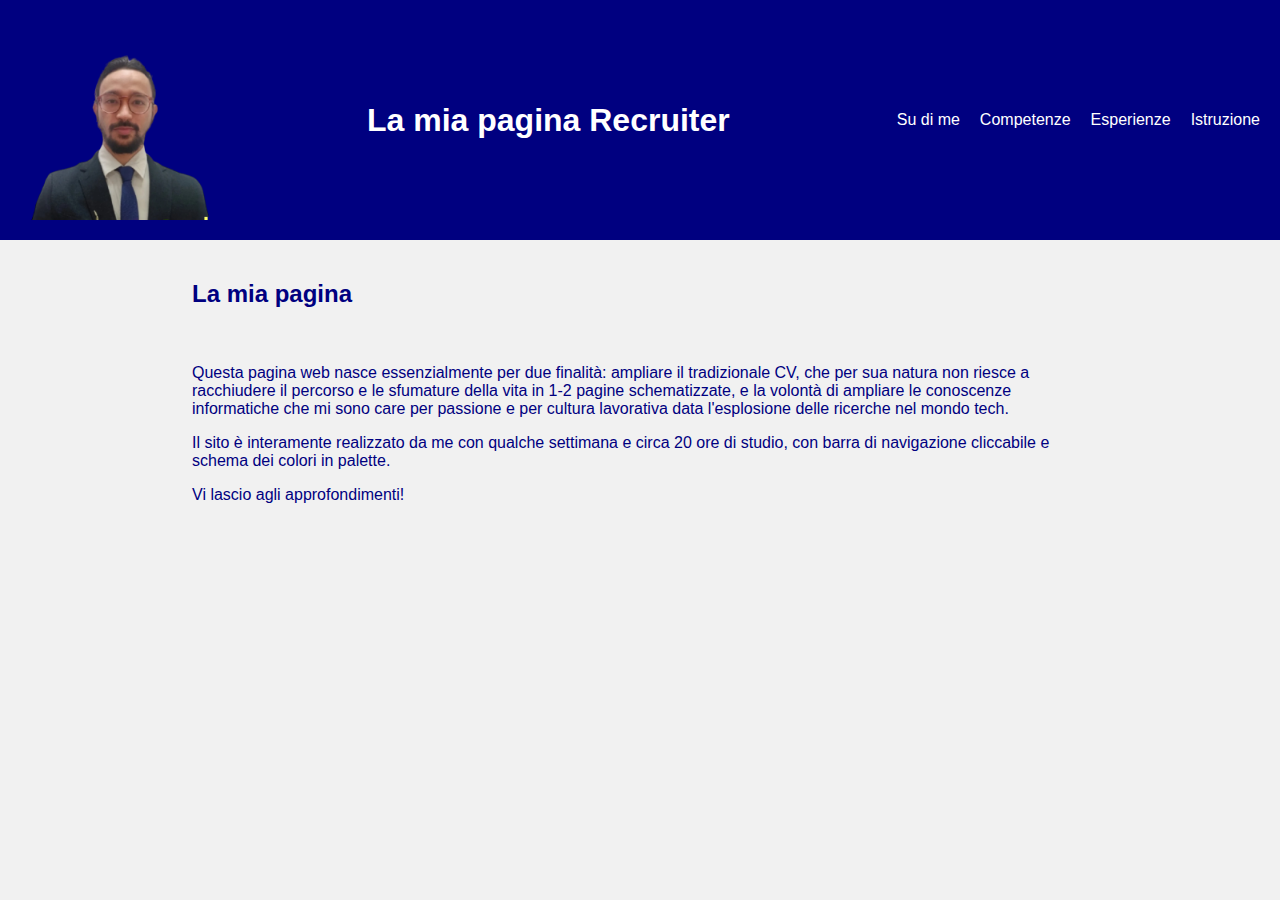
<file: index.html>
<!DOCTYPE html>
<html>
  <head>
    <link rel="stylesheet" href="style.css">
    <title>Recruiter Resume</title>
  </head>
  <body>
    <header>
      <img src="sections/images/foto-cv.png" alt="foto CV">
      <h1>La mia pagina Recruiter</h1>
      <nav>
        <a href="sections/1-su-di-me.html">Su di me</a>
        <a href="sections/2-competenze.html">Competenze</a>
        <a href="sections/3-esperienze.html">Esperienze</a>
        <a href="sections/4-istruzione.html">Istruzione</a>
      </nav>
    </header>
    <div class="titolo">
      <h2>La mia pagina</h2>
    </div>
    <div class="testo">
        <p>
          Questa pagina web nasce essenzialmente per due finalità:
          ampliare il tradizionale CV, che per sua natura non riesce a racchiudere
          il percorso e le sfumature della vita in 1-2 pagine schematizzate,
          e la volontà di ampliare le conoscenze informatiche che mi sono care
          per passione e per cultura lavorativa data l'esplosione delle ricerche
          nel mondo tech.
        </p>
        <p>
          Il sito è interamente realizzato da me con qualche settimana
          e circa 20 ore di studio, con barra di navigazione cliccabile 
          e schema dei colori in palette.
        </p>          
        <p>
          Vi lascio agli approfondimenti!
        </p>
    </div>
</file>
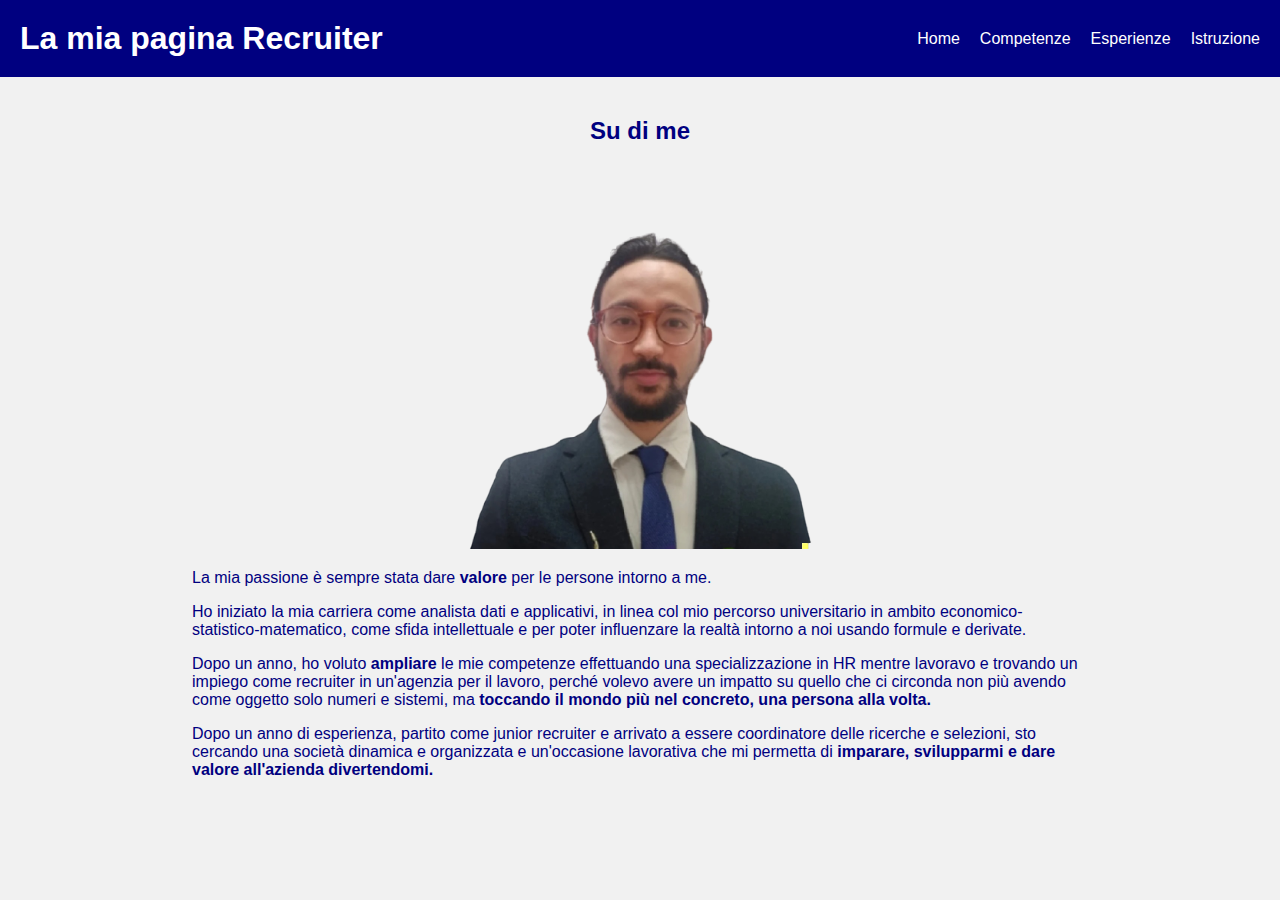
<file: sections/1-su-di-me.html>
<!DOCTYPE html>
<html lang="it">
<head>
    <link rel="stylesheet" href="style.css">
    <meta charset="UTF-8">
    <meta http-equiv="X-UA-Compatible" content="IE=edge">
    <meta name="viewport" content="width=device-width, initial-scale=1.0">
    <title>Document</title>
</head>
<body>
    <header>
        <h1>La mia pagina Recruiter</h1>
        <nav>
          <a href="../index.html">Home</a>
          <a href="2-competenze.html">Competenze</a>
          <a href="3-esperienze.html">Esperienze</a>
          <a href="4-istruzione.html">Istruzione</a>
        </nav>
    </header>
    <div class="titolo-1">
        <h2>Su di me</h2>
    </div>
    <div class="center">
        <img src="images/foto-cv.png" alt="Foto CV">
    </div>
    <div class="testo" style="margin-left: 15%; margin-right: 15%;">
        <p>
            La mia passione è sempre stata dare
            <strong> valore </strong>
            per le persone intorno a me.
          </p>
          <p>  
            Ho iniziato la mia carriera 
            come analista dati e applicativi, in linea col mio percorso 
            universitario in ambito economico-statistico-matematico, 
            come sfida intellettuale e per poter influenzare la realtà intorno a noi
            usando formule e derivate.
          </p>
          <p>
            Dopo un anno, ho voluto <strong> ampliare </strong> le mie competenze effettuando
            una specializzazione in HR mentre lavoravo e trovando un impiego
            come recruiter in un'agenzia per il lavoro, perché volevo
            avere un impatto su quello che ci circonda non più avendo come oggetto solo
            numeri e sistemi, ma <strong> toccando il mondo più nel concreto,
            una persona alla volta.</strong>  
          </p>
          <p>
            Dopo un anno di esperienza, partito come junior recruiter 
            e arrivato a essere coordinatore delle ricerche e selezioni,
            sto cercando una società dinamica e organizzata e un'occasione 
            lavorativa che mi permetta di <strong> imparare, svilupparmi 
            e dare valore all'azienda divertendomi.</strong>
          </p>
    </div>
</body>
</html>
</file>
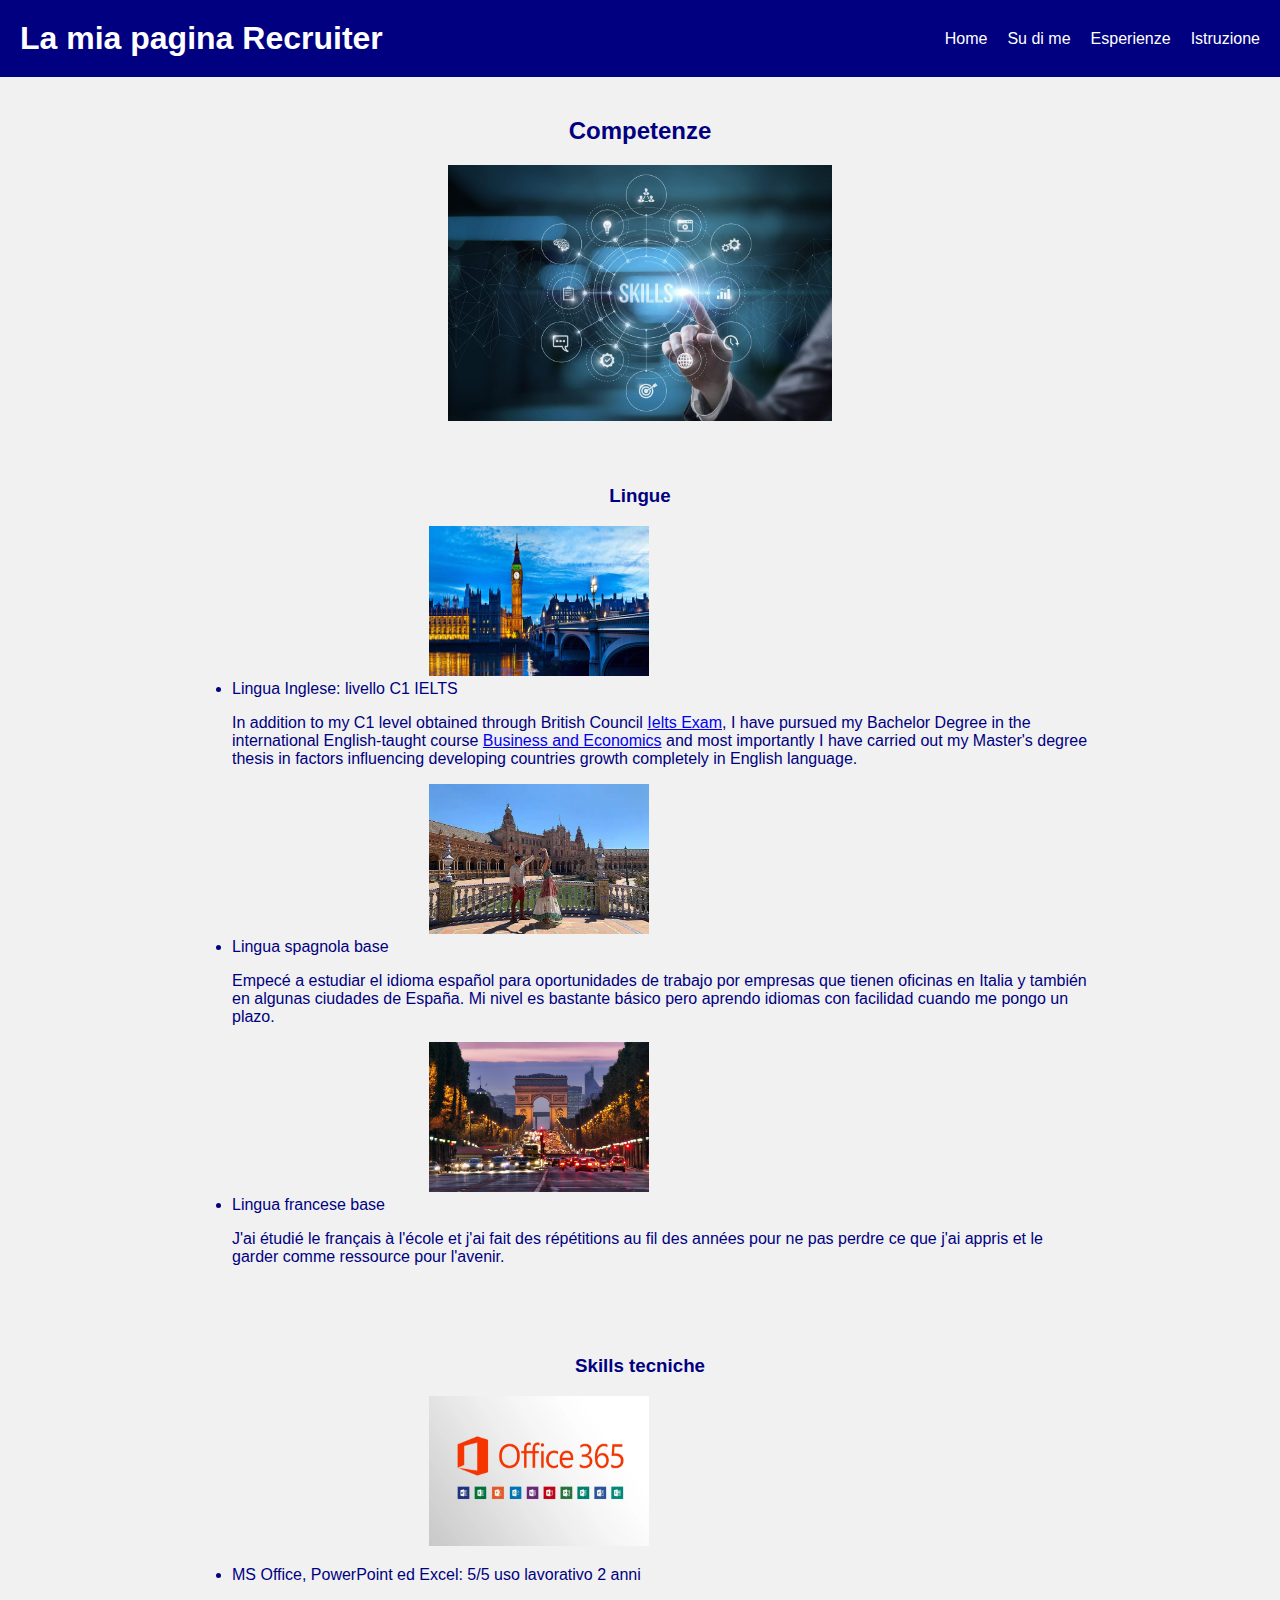
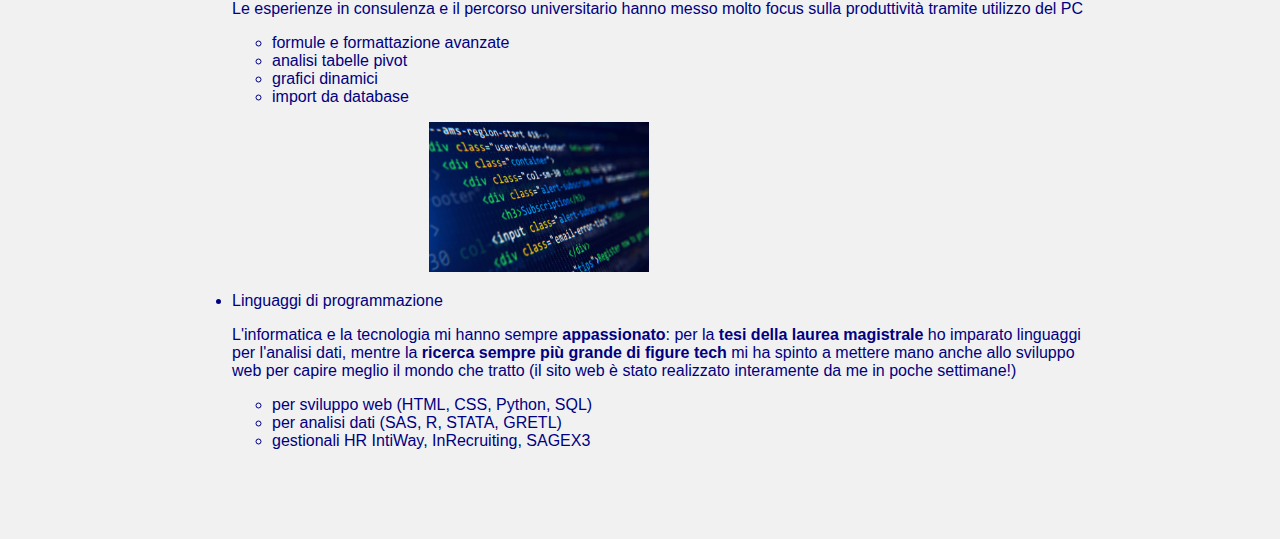
<file: sections/2-competenze.html>
<!DOCTYPE html>
<html lang="it">
<head>
    <link rel="stylesheet" href="style.css">
    <meta charset="UTF-8">
    <meta http-equiv="X-UA-Compatible" content="IE=edge">
    <meta name="viewport" content="width=device-width, initial-scale=1.0">
    <title>Document</title>
</head>
<body>
    <header>
        <h1>La mia pagina Recruiter</h1>
        <nav>
          <a href="../index.html">Home</a>
          <a href="1-su-di-me.html">Su di me</a>
          <a href="3-esperienze.html">Esperienze</a>
          <a href="4-istruzione.html">Istruzione</a>
        </nav>
    </header>
    <h2>Competenze</h2>
    <img src="images/skills.jpg" alt="Competenze">
    <div>
        <h3>Lingue</h3>
    </div>
    <div class="testo">
        <ul>
            <img src="images/england.jpg" alt="Competenze" style="height: 150px; width: 220px; margin-left: 23%;">
            <li>Lingua Inglese: livello C1 IELTS</li>
            <p>
                In addition to my C1 level obtained through British Council <a href="https://www.britishcouncil.it/en/exam/ielts">Ielts Exam</a>, 
                I have pursued my Bachelor Degree in the international English-taught course <a href="https://corsi.unibo.it/1cycle/CLaBE">Business and Economics</a>
                and most importantly I have carried out my Master's degree thesis in factors influencing developing countries growth completely in English language. 
            </p>
            <img src="images/spain.jpg" alt="Competenze" style="height: 150px; width: 220px; margin-left: 23%;">
            <li>Lingua spagnola base</li>
            <p>Empecé a estudiar el idioma español para oportunidades de trabajo por empresas 
                que tienen oficinas en Italia y también en algunas ciudades de España.
                Mi nivel es bastante básico pero aprendo idiomas con facilidad cuando me pongo un plazo.
                
            </p>            
            <img src="images/france.jpg" alt="Competenze" style="height: 150px; width: 220px; margin-left: 23%;">
            <li>Lingua francese base</li>
            <p>
                J'ai étudié le français à l'école et j'ai fait des répétitions au fil des années pour ne pas perdre 
                ce que j'ai appris et le garder comme ressource pour l'avenir.
            </p>            
        </ul>
    </div>
    <div>
        <h3>Skills tecniche</h3>
    </div>
    <div class="testo">
        <ul>
            <p>
            <img src="images/Office.png" alt="Competenze" style="height: 150px; width: 220px; margin-left: 23%;">
            <li>
                <p>
                    MS Office, PowerPoint ed Excel: 5/5 uso lavorativo 2 anni
                </p>
                <p>
                    Le esperienze in consulenza e il percorso universitario hanno messo molto focus sulla produttività tramite utilizzo del PC
                </p>
                <ul>
                    <li>formule e formattazione avanzate</li>
                    <li>analisi tabelle pivot</li>
                    <li>grafici dinamici</li>
                    <li>import da database</li>
                </ul>
            </p>
            <p>
            <img src="images/html.jpeg" alt="Competenze" style="height: 150px; width: 220px; margin-left: 23%;">
            <li>            
                <p>
                    Linguaggi di programmazione
                </p>
                <p>
                    L'informatica e la tecnologia mi hanno sempre <strong> appassionato</strong>: per la <strong> tesi della laurea magistrale </strong> ho imparato linguaggi per l'analisi dati,
                    mentre la <strong> ricerca sempre più grande di figure tech </strong> mi ha spinto a mettere mano anche allo sviluppo web per capire meglio il mondo che tratto
                    (il sito web è stato realizzato interamente da me in poche settimane!)
                </p>
                <ul>
                    <li>per sviluppo web (HTML, CSS, Python, SQL)</li>
                    <li>per analisi dati (SAS, R, STATA, GRETL)</li>
                    <li>gestionali HR IntiWay, InRecruiting, SAGEX3</li>
                </ul>
            </li>
            </p>
        </ul>
    </div>
</body>
</html>
</file>
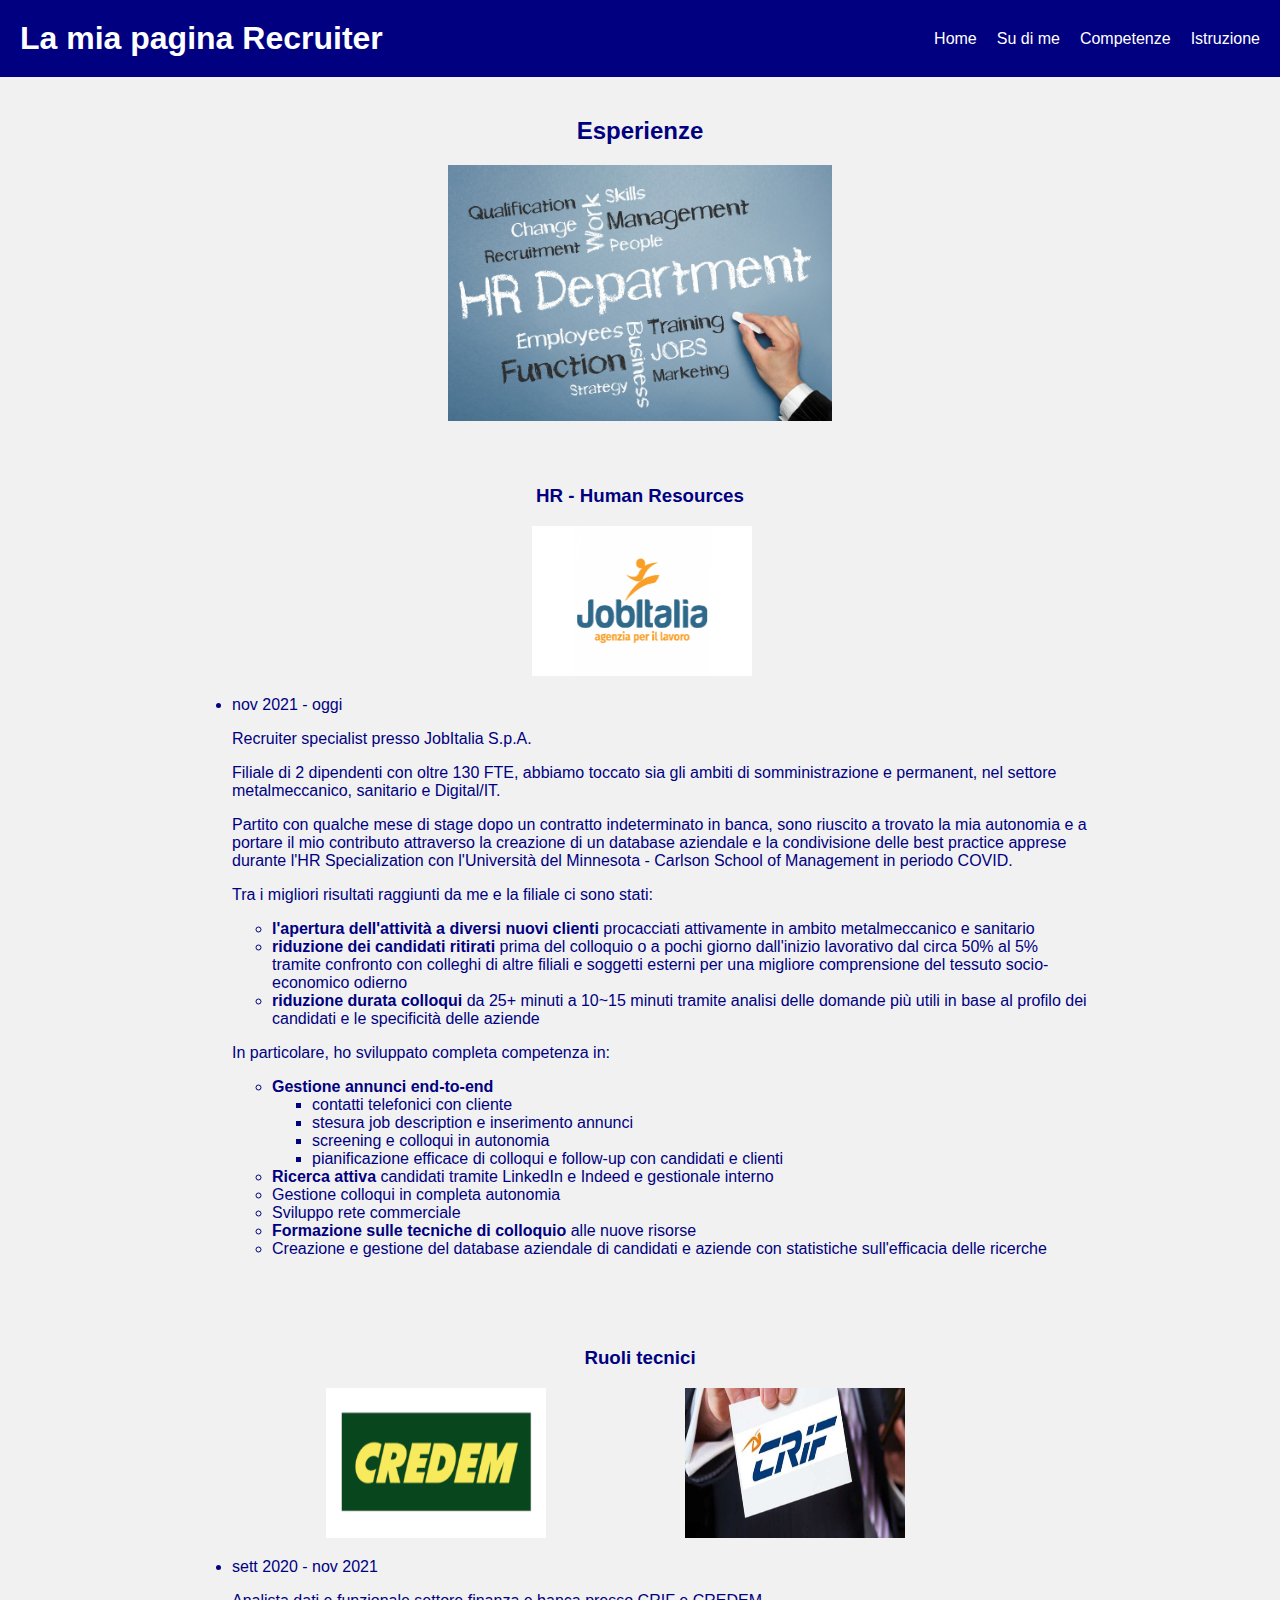
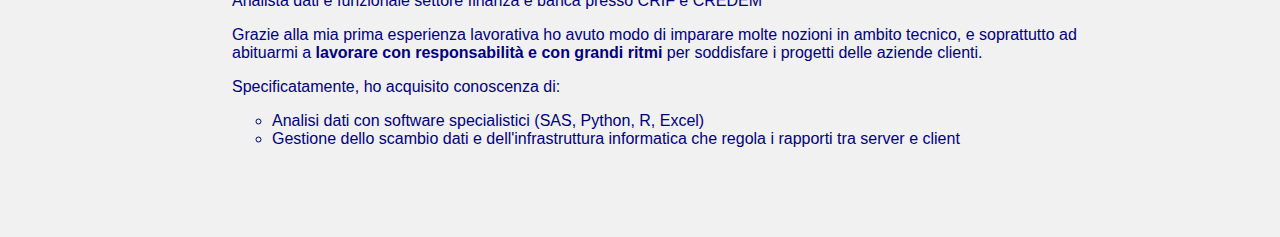
<file: sections/3-esperienze.html>
<!DOCTYPE html>
<html lang="it">
<head>
    <link rel="stylesheet" href="style.css">
    <meta charset="UTF-8">
    <meta http-equiv="X-UA-Compatible" content="IE=edge">
    <meta name="viewport" content="width=device-width, initial-scale=1.0">
    <title>Document</title>
</head>
<body>
    <header>
        <h1>La mia pagina Recruiter</h1>
        <nav>
          <a href="../index.html">Home</a>
          <a href="1-su-di-me.html">Su di me</a>
          <a href="2-competenze.html">Competenze</a>
          <a href="4-istruzione.html">Istruzione</a>
        </nav>
    </header>
    <div>    
        <h2>Esperienze</h2>
    </div>
    <img src="images/hr.jpg" alt="Esperienze">
    <div style="text-align: center;">    
        <h3>HR - Human Resources</h3>
    </div>
    <div class="testo" style="margin-left: 15%; margin-right: 15%;"> 
        <ul>
            <img src="images/jobitalia.png" alt="Competenze" style="height: 150px; width: 220px; margin-left: 35%;">
            <li>
                <p>nov 2021 - oggi</p>
                <p>Recruiter specialist presso JobItalia S.p.A.</p>
                <p>Filiale di 2 dipendenti con oltre 130 FTE, abbiamo toccato sia gli ambiti di somministrazione e permanent,
                    nel settore metalmeccanico, sanitario e Digital/IT.
                </p>
                <p>Partito con qualche mese di stage dopo un contratto indeterminato in banca, sono riuscito a trovato la mia autonomia
                    e a portare il mio contributo attraverso la creazione di un database aziendale e la condivisione delle best practice 
                    apprese durante l'HR Specialization con l'Università del Minnesota - Carlson School of Management in periodo COVID.
                </p>
                <p>
                    Tra i migliori risultati raggiunti da me e la filiale ci sono stati:
                    <ul>
                        <li>
                            <strong> l'apertura dell'attività a diversi nuovi clienti </strong> procacciati attivamente in ambito metalmeccanico e sanitario
                        </li>
                        <li>
                            <strong> riduzione dei candidati ritirati </strong> prima del colloquio o a pochi giorno dall'inizio lavorativo dal circa 50% al 5% tramite confronto con colleghi
                            di altre filiali e soggetti esterni per una migliore comprensione del tessuto socio-economico odierno
                        </li>
                        <li>
                            <strong> riduzione durata colloqui </strong> da 25+ minuti a 10~15 minuti tramite analisi delle domande più utili in base al profilo
                            dei candidati e le specificità delle aziende
                        </li>
                        
                    </ul> </p>
                <p>
                    In particolare, ho sviluppato completa competenza in:
                </p>
                <ul>
                    <li> <strong> Gestione annunci end-to-end</strong>
                        <ul>
                            <li>contatti telefonici con cliente</li>
                            <li>stesura job description e inserimento annunci</li>
                            <li>screening e colloqui in autonomia</li>
                            <li>pianificazione efficace di colloqui e follow-up con candidati e clienti</li>
                        </ul>
                    </li>
                    <li> <strong> Ricerca attiva </strong> candidati tramite LinkedIn e
                    Indeed e gestionale interno</li>
                    <li>Gestione colloqui in completa autonomia</li>
                    <li>Sviluppo rete commerciale</li>
                    <li> <strong> Formazione sulle tecniche di colloquio </strong> alle nuove risorse</li>
                    <li>Creazione e gestione del database aziendale di candidati e aziende con statistiche sull'efficacia delle ricerche</li>
                </ul>
            </li>
        </ul>
        </div>
        <div style="text-align: center;">    
            <h3>Ruoli tecnici</h3>
        </div>
        <div class="testo" style="margin-left: 15%; margin-right: 15%;"> 
            <img src="images/credem.png" alt="Competenze" style="height: 150px; width: 220px; margin-left: 15%;">
            <img src="images/crif.jpg" alt="Competenze" style="height: 150px; width: 220px; margin-left: 15%; ">
            <ul>
                <li>
                    <p>sett 2020 - nov 2021</p>
                    <p>Analista dati e funzionale settore finanza e
                    banca presso CRIF e CREDEM</p>
                    <p>Grazie alla mia prima esperienza lavorativa ho avuto modo di imparare molte nozioni in ambito tecnico,
                        e soprattutto ad abituarmi a <strong> lavorare con responsabilità e con grandi ritmi </strong> per soddisfare i progetti delle aziende clienti.</p>
                    <p>
                        Specificatamente, ho acquisito conoscenza di:
                    </p>
                        <ul>
                        <li>Analisi dati con software specialistici (SAS,
                        Python, R, Excel)</li>
                        <li>Gestione dello scambio dati e
                        dell'infrastruttura informatica che regola i rapporti tra server e client</li>
                    </ul>    
                </li>
            </ul>
    </div>
</body>
</html>
</file>
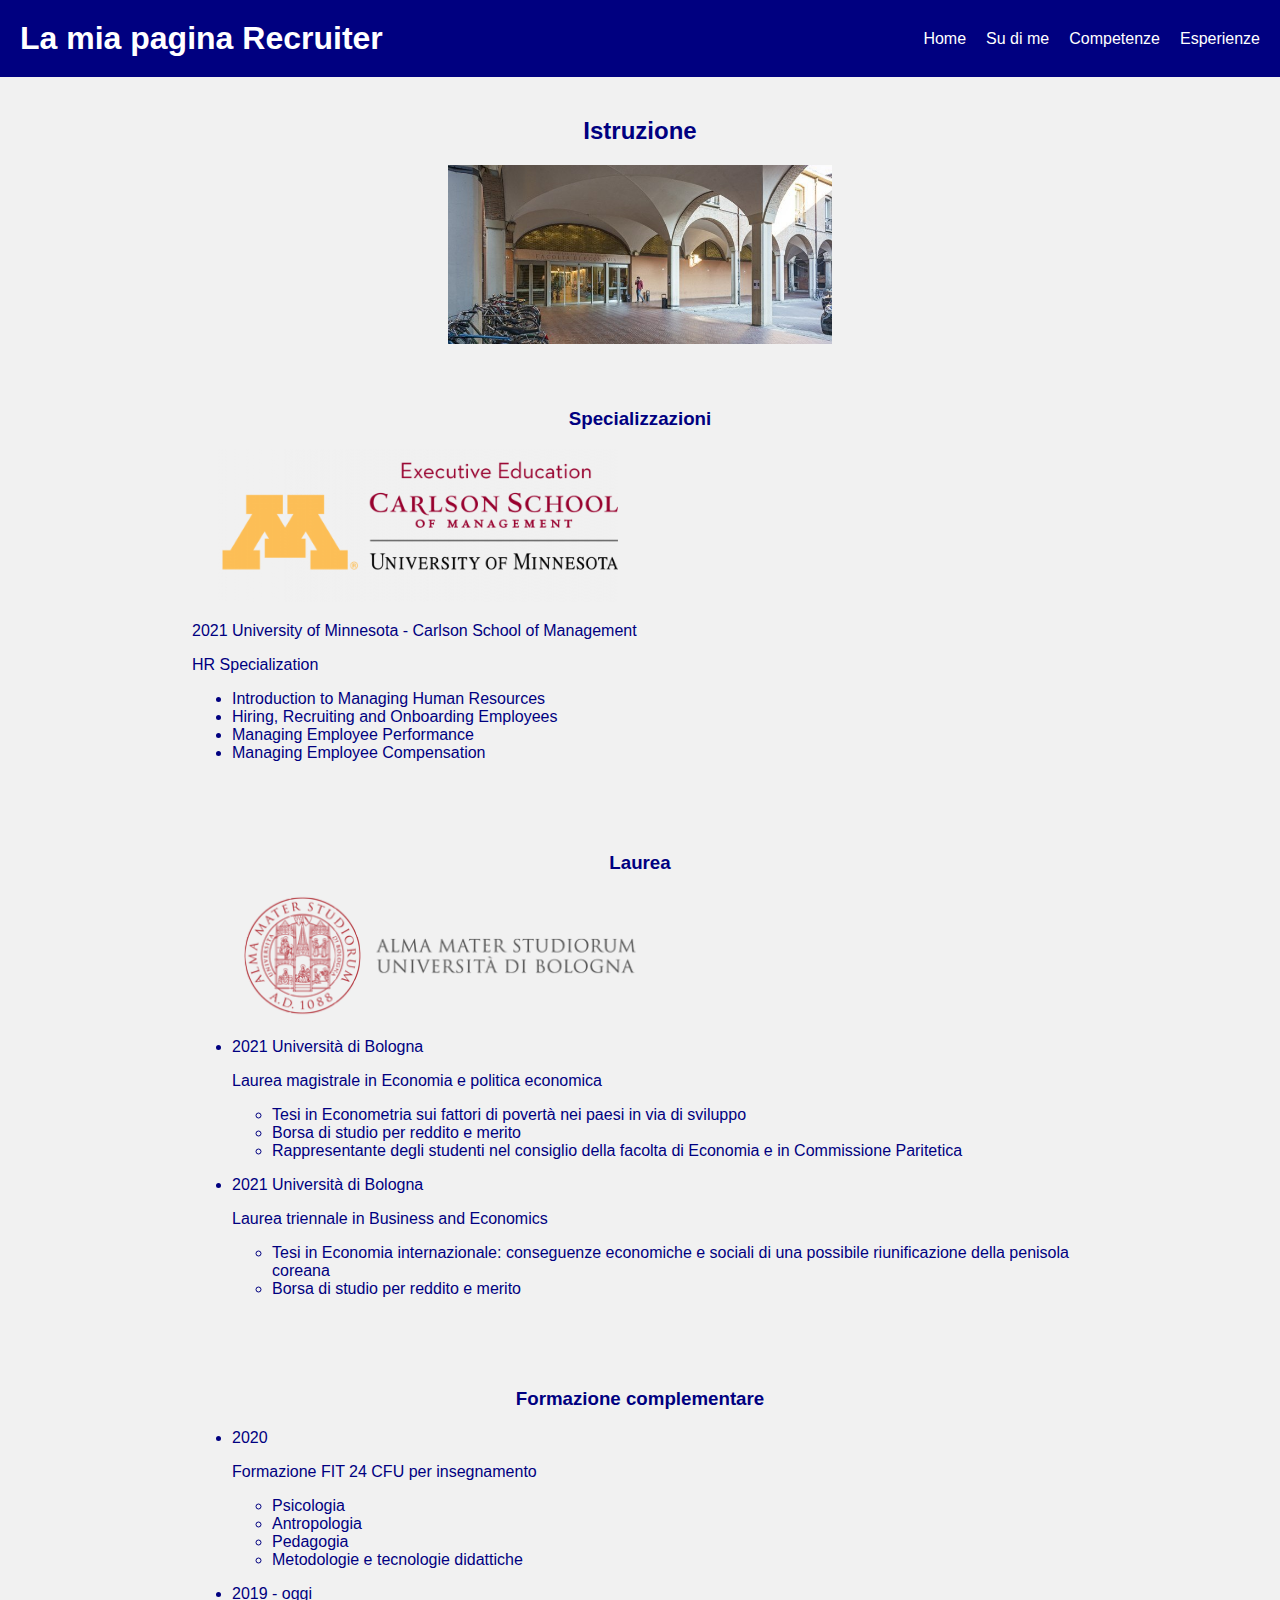
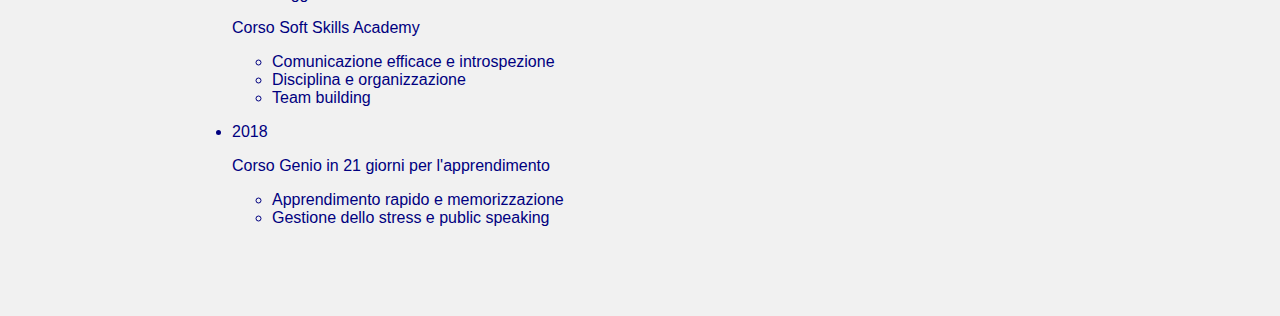
<file: sections/4-istruzione.html>
<!DOCTYPE html>
<html lang="it">
<head>
    <link rel="stylesheet" href="style.css">
    <meta charset="UTF-8">
    <meta http-equiv="X-UA-Compatible" content="IE=edge">
    <meta name="viewport" content="width=device-width, initial-scale=1.0">
    <title>Document</title>
</head>
<body>
    <header>
        <h1>La mia pagina Recruiter</h1>
        <nav>
          <a href="../index.html">Home</a>
          <a href="1-su-di-me.html">Su di me</a>
          <a href="2-competenze.html">Competenze</a>
          <a href="3-esperienze.html">Esperienze</a>
        </nav>
    </header>
    <div>    
        <h2>Istruzione</h2>
    </div>
    <img src="images/economia-scaravilli.jpeg" alt="Istruzione">
    <div>
        <h3>Specializzazioni</h3>
    </div>
    <div class="testo">
            
                <img src="images/Carlson.png" alt="Competenze" style="height: auto; width: 400px; margin-left: 26px;">
                    <p>2021 University of Minnesota - Carlson School of Management</p>
                    <p>HR Specialization</p>
                    <ul>
                        <li>Introduction to Managing Human Resources</li>
                        <li>Hiring, Recruiting and Onboarding Employees</li>
                        <li>Managing Employee Performance</li>
                        <li>Managing Employee Compensation</li>
                    </ul>
    </div>
    <div>
        <h3>Laurea</h3>
    </div>
    <div class="testo">
                <img src="images/unibo-2.webp" alt="Competenze" style="height: auto; width: 400px; margin-left: 48px;">
                <ul>
                    <li>
                        <p>2021 Università di Bologna</p>
                        <p>Laurea magistrale in Economia e politica economica</p>
                        <ul>
                            <li>Tesi in Econometria sui fattori di povertà
                                nei paesi in via di sviluppo
                            </li>
                            <li>Borsa di studio per reddito e merito</li>
                            <li>Rappresentante degli studenti nel consiglio
                                della facolta di Economia e in Commissione Paritetica
                            </li>
                        </ul>
                    </li>
                    <li>
                        <p>2021 Università di Bologna</p>
                        <p>Laurea triennale in Business and Economics</p>
                        <ul>
                            <li>
                                Tesi in Economia internazionale: conseguenze economiche e sociali
                                di una possibile riunificazione della penisola coreana
                            </li>
                            <li>
                                Borsa di studio per reddito e merito</li>
                            </li>
                        </ul>
                    </li>
                </ul>
    </div>
    <div>
        <h3>Formazione complementare</h3>
    </div>
    <div class="testo">
        <ul>       
            <li>
                <p>2020</p>
                <p>Formazione FIT 24 CFU per insegnamento</p>
                <ul>
                    <li>Psicologia</li>
                    <li>Antropologia</li>
                    <li>Pedagogia</li>
                    <li>Metodologie e tecnologie didattiche</li>
                </ul>
            </li>
            <li>
                <p>2019 - oggi</p>
                <p>Corso Soft Skills Academy</p>
                <ul>
                    <li>Comunicazione efficace e introspezione</li>
                    <li>Disciplina e organizzazione</li>
                    <li>Team building</li>
                </ul>
            </li>
            <li>
                <p>2018</p>
                <p>Corso Genio in 21 giorni per l'apprendimento</p>
                <ul>
                    <li>Apprendimento rapido e memorizzazione</li>
                    <li>Gestione dello stress e public speaking</li>
                </ul>
            </li>
        </ul> 
    </div>   
</body>
</html>
</file>
<file: style.css>
body {
    font-family: Arial, sans-serif;
    margin: 0;
    background-color: #f1f1f1;
  }
  
  header {
    display: flex;
    justify-content: space-between;
    align-items: center;
    background-color: #000080;
    color: white;
    padding: 20px;
  }
  
  img {
    height: auto;
    width: 200px;
  }

  h1 {
    margin: 0;
  }
  
  nav {
    display: flex;
  }
  
  nav a {
    color: white;
    text-decoration: none;
    margin-left: 20px;
  }

  .titolo {
    background-color: #f1f1f1;
    color: #000080;
    padding-top: 20px;
    padding-bottom: 20px;
    margin-left: 15%;
    margin-right: 15%;
  }

  .testo {
    background-color: #f1f1f1;
    color: #000080;
    margin-left: 15%;
    margin-right: 15%;
   margin-bottom: 7%;
  }
  
  .section {
    background-color: white;
    color: #000080;
    padding: 20px;
    margin-bottom: 20px;
  }
  
  .section h2 {
    margin: 0;
    color: #000080;
  }
  
  ul {
    list-style: none;
    padding: 0;
    margin: 0;
  }
  
  li {
    margin-bottom: 10px;
  }
</file>
<file: sections/style.css>
body {
    font-family: Arial, sans-serif;
    margin: 0;
    background-color: #f1f1f1;
  }
  
  header {
    display: flex;
    justify-content: space-between;
    align-items: center;
    background-color: #000080;
    color: white;
    padding: 20px;
  }

  h1 {
    margin: 0;
  }

  nav {
    display: flex;
  }
  
  nav a {
    color: white;
    text-decoration: none;
    margin-left: 20px;
  }
  
img {
    height: auto;
    width: 30%;
    align-items: center;
    margin-left: 35%;
  }

h2 {
  background-color: #f1f1f1;
  color: #000080;
  text-align: center;
  margin-left: 15%;
  margin-right: 15%;
  padding-top: 20px;
}

h3 {
  background-color: #f1f1f1;
  color: #000080;
  margin-top: 60px;
  text-align: center;
}

.titolo {
  background-color: #f1f1f1;
  color: #000080;
  padding-top: 20px;
  padding-bottom: 20px;
  margin-left: 15%;
  margin-right: 15%;
}

.testo {
  background-color: #f1f1f1;
  color: #000080;
 margin-left: 15%;
 margin-right: 15%;
 margin-bottom: 7%;
}
</file>
